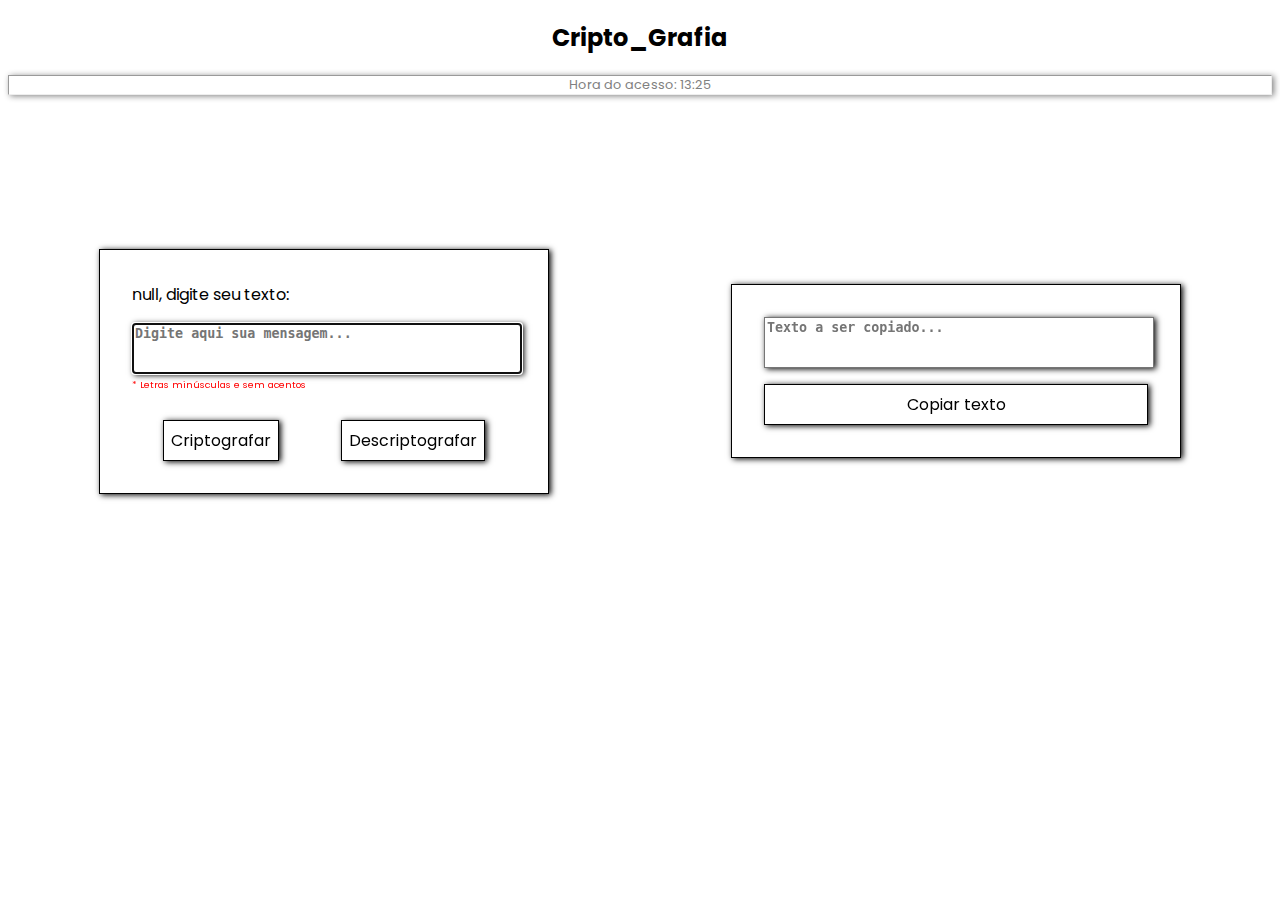
<file: index.html>
<!DOCTYPE html>
<html lang="pt-br">
  <head>
    <meta charset="UTF-8" />
    <meta http-equiv="X-UA-Compatible" content="IE=edge" />
    <meta name="viewport" content="width=device-width, initial-scale=1.0" />
    <link rel="stylesheet" href="style/style.css" />
    <script defer src="js/script.js"></script>
    <title>Criptografia</title>
  </head>
  <body>
    <header>
      <h2>Cripto_Grafia</h2>
      <hr />
    </header>
    <main>
      <div class="container-cards">
        <div class="card-left">
          <label id="frase"></label>
          <textarea
            id="textoEsquerdo"
            cols="30"
            rows="3"
            autofocus
            placeholder="Digite aqui sua mensagem..."></textarea>
          <span class="obs">* Letras minúsculas e sem acentos</span>
          <div class="btn">
            <div class="popup" onclick="criptografia()">
              Criptografar
              <span class="popuptext" id="popUp"
                >Por favor, insira um texto!</span>
            </div>
            <div class="popup" onclick="descriptografia()">
              Descriptografar
              <span class="popuptext" id="popUp"
                >Por favor, insira um texto!</span>
            </div>
          </div>
        </div>
        <div class="card-right">
          <textarea id="textoDireito" cols="30" rows="3" placeholder="Texto a ser copiado..."></textarea>
          <div class="popup" onclick="copiar()">Copiar texto</div>
        </div>
      </div>
    </main>
  </body>
</html>
</file>
<file: style/style.css>
@import url('https://fonts.googleapis.com/css2?family=Poppins&display=swap');

body{
  font-family: 'Poppins', sans-serif;
}

header{
    text-align: center;
}

hr, .card-left, .card-right, textarea, .popup{
    box-shadow: 2px 1px 6px;
}

.container-cards{
    height: 60vh;
    display: flex;
    justify-content: space-between;
    align-items: center;
}

.container-cards .card-left .obs{
    font-size: .6rem;
    position: relative;
    bottom: 12px;
    color: red;
}

.container-cards .card-left, .container-cards .card-right{
    width: 30vw;
    display: flex;
    flex-direction: column;
    justify-content: center;
    gap: 1rem;
    margin: 0 auto;
    border: 1px solid black;
    padding: 2rem;
}

textarea{
    width: 30vw;
    resize: none;
    font-weight: bold;
}

.btn{
    display: flex;
    justify-content: space-around;
}
/* POPUPS */

.popup {
    position: relative;
    display: inline-block;
    cursor: pointer;
    border:  1px solid black;
    text-align: center;  
    padding: .44rem;
    animation-duration: 100ms;
  }
  
  .popup .popuptext {
    visibility: hidden;
    width: 180px;
    background-color: #555;
    color: #fff;
    text-align: center;
    border-radius: 6px;
    padding: 8px 0;
    position: absolute;
    z-index: 1;
    bottom: 400%;
    left: 230%;
    margin-left: -80px;
    font-size: .6rem;
  }
  
  .popup .popuptext::after {
    content: "";
    position: absolute;
    top: 100%;
    left: 50%;
    margin-left: -5px;
    border-width: 5px;
    border-style: solid;
    border-color: #555 transparent transparent transparent;
  }
  
  .popup .show {
    visibility: visible;
    -webkit-animation: fadeIn ease-in-out 1s;
    animation: fadeIn ease-in-out 1s;
  }
  
  @media only screen and (max-width:768px){
  
    hr{
      margin-bottom: 1rem;
    }
    .show{
      display: none;
    }  
    .popup, textarea{
      width: 100%;
      font-size: .6rem;
    }  
    .btn, .container-cards{
      display: flex;
      flex-direction: column;
      gap: 10px;   
    }
  }
</file>
